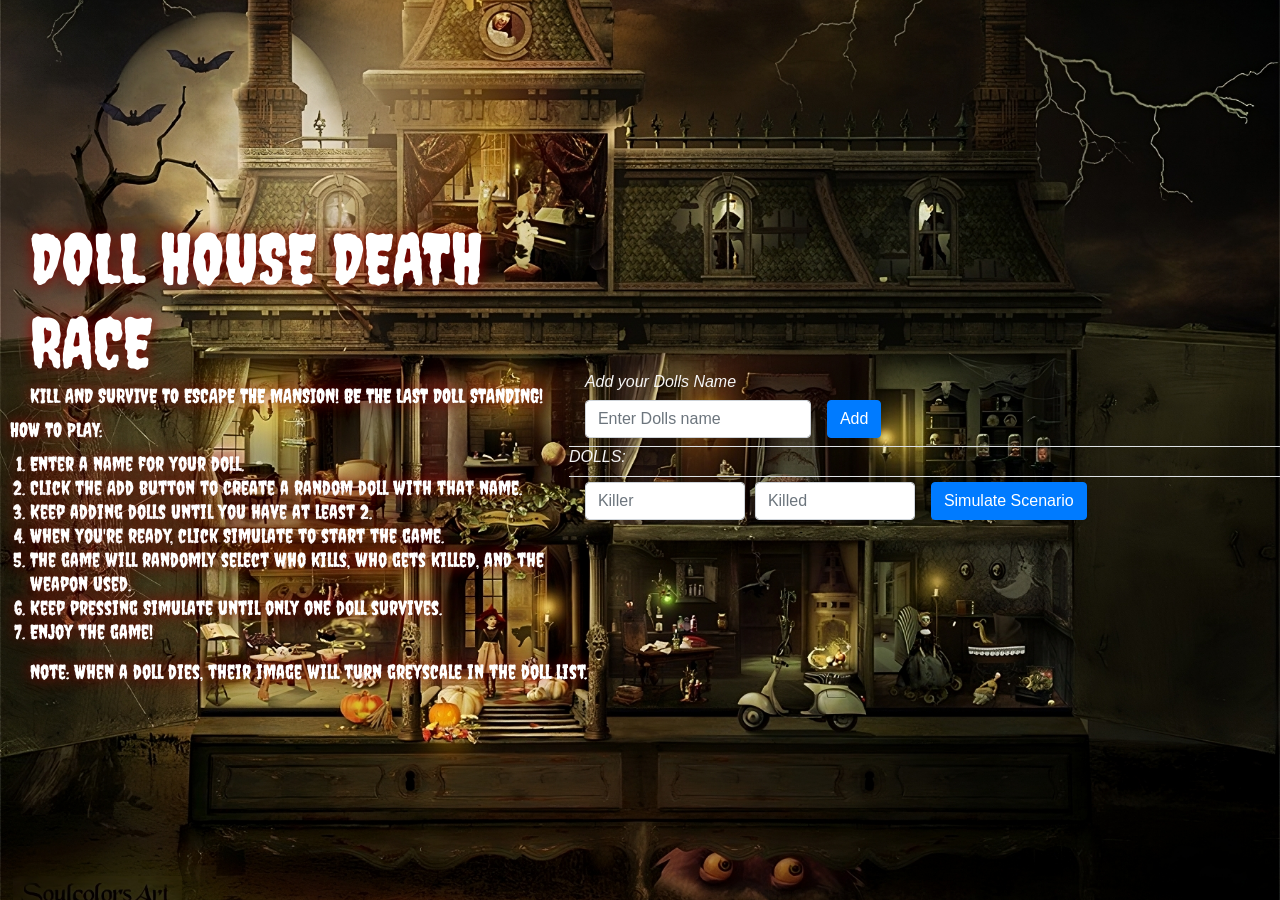
<file: index.html>
<!DOCTYPE html>
<html lang="en">
  <head>
    <meta charset="UTF-8" />
    <meta name="viewport" content="width=device-width, initial-scale=1.0" />
    <link
      rel="stylesheet"
      href="https://stackpath.bootstrapcdn.com/bootstrap/4.3.1/css/bootstrap.min.css"
      integrity="sha384-ggOyR0iXCbMQv3Xipma34MD+dH/1fQ784/j6cY/iJTQUOhcWr7x9JvoRxT2MZw1T"
      crossorigin="anonymous"
    />
    <style>
      @import url('https://fonts.googleapis.com/css2?family=Creepster&family=Sixtyfour+Convergence&display=swap');
      </style>
    <link rel="stylesheet" href="style.css" />
    <title> FINAL ACT 1_ CREEPY DOLL'S DEATH RACE </title>
  </head>
  <body>
    <div class="title">
      <link
        href="https://fonts.googleapis.com/css?family=Josefin+Sans"
        rel="stylesheet"
        type="text/css"
      />
      <h1>
        DOLL HOUSE DEATH RACE
      </h1>
      <h4>
        KILL AND SURVIVE TO ESCAPE THE MANSION! BE THE LAST DOLL STANDING!
      </h4>
      <h4 style="margin: 10px;">
        HOW TO PLAY:
      </h4>
      <h4>
        <ol>
          <li>Enter a name for your doll.</li>
          <li>Click the Add button to create a random doll with that name.</li>
          <li>Keep adding dolls until you have at least 2.</li>
          <li>When you're ready, click Simulate to start the game.</li>
          <li>The game will randomly select who kills, who gets killed, and the weapon used.</li>
          <li>Keep pressing Simulate until only one doll survives.</li>
          <li>Enjoy the game!</li>
        </ol>
      </h4>
      <h4> Note: When a doll dies, their image will turn greyscale in the doll list. </h4>
    </div>

    <div class="content-container">
      <h6 style="margin-left: 16px">Add your Dolls Name</h6>
      <div class="form-inline">
        <div class="form-group mx-sm-3 mb-2">
          <input
            type="text"
            class="form-control"
            id="monster-name"
            placeholder="Enter Dolls name"
            onfocus="this.value=''"
          />
        </div>
        <button type="submit" class="btn btn-primary mb-2" onclick="add()">
          Add
        </button>
      </div>
      <div class="divider" >
        <div class="border-top">
          <h6>DOLLS:</h6>
          <section id="monster-container"> </section>
        </div>
        <div id="winner" class="border-top">
          <div class="winner-inputs">
            <div class="form-inline winner-inputs">
              <div class="form-group mx-sm-3 mb-2">
                <input 
                  type="text"
                  style="width: 160px !important"
                  class="form-control pangalan"
                  id="Killer-name"
                  placeholder="Killer"
                />
                <input 
                type="text"
                style="width: 160px !important"
                class="form-control pangalan space"
                id="Killed-name"
                placeholder="Killed"
              />

              </div>
              <button
                type="submit"
                class="btn btn-primary mb-2"
                onclick="pick()"
              >
                Simulate Scenario
              </button>

            </div>
          </div>
        </div>
      </div>
    </div>
  </body>
  <footer>
    <script src="script.js"></script>
    <script src="https://ajax.googleapis.com/ajax/libs/jquery/3.5.1/jquery.min.js"></script>
  </footer>
</html>
</file>
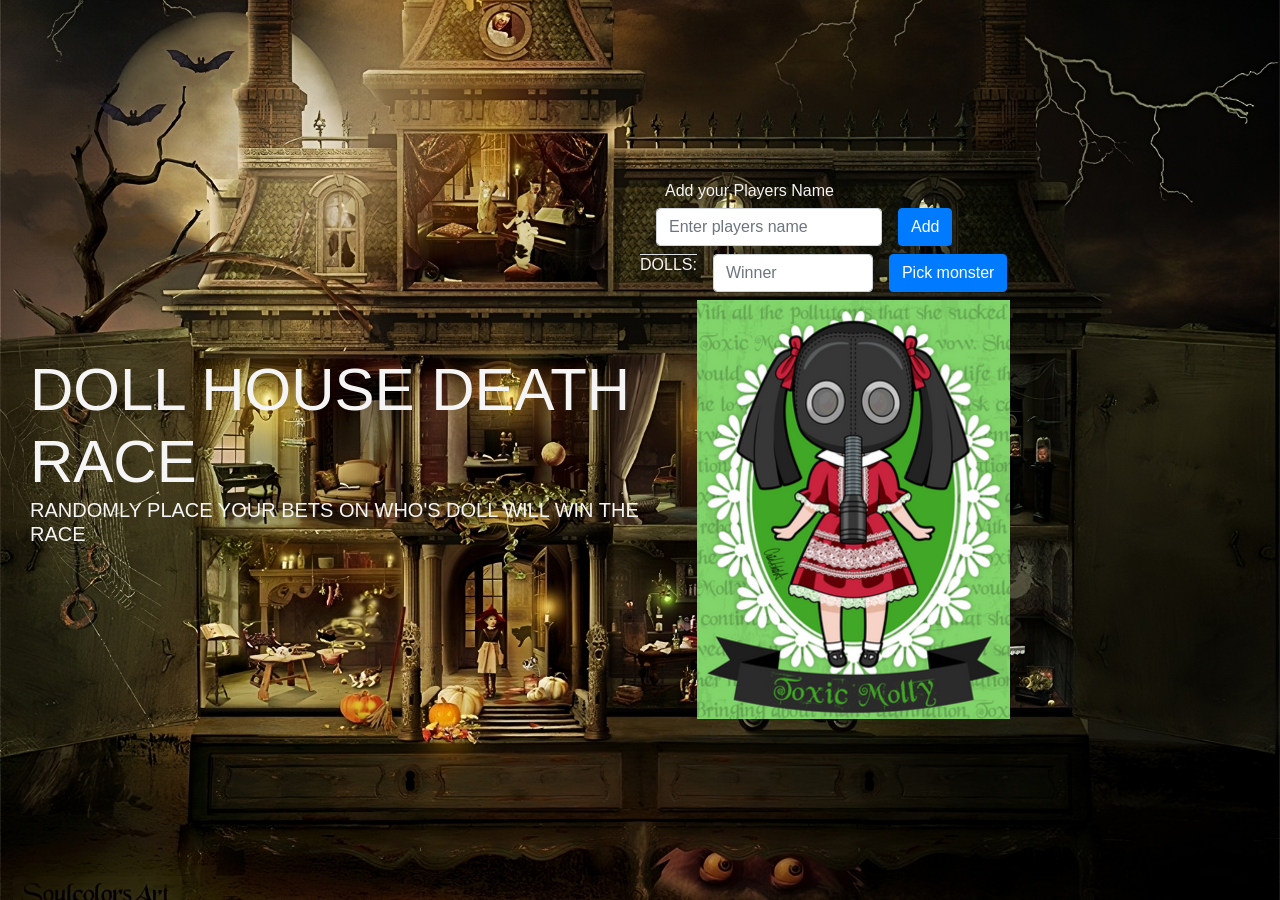
<file: Jarencio_Act4/index.html>
<!DOCTYPE html>
<html lang="en">
  <head>
    <meta charset="UTF-8" />
    <meta name="viewport" content="width=device-width, initial-scale=1.0" />
    <link
      rel="stylesheet"
      href="https://stackpath.bootstrapcdn.com/bootstrap/4.3.1/css/bootstrap.min.css"
      integrity="sha384-ggOyR0iXCbMQv3Xipma34MD+dH/1fQ784/j6cY/iJTQUOhcWr7x9JvoRxT2MZw1T"
      crossorigin="anonymous"
    />
    <link rel="stylesheet" href="style.css" />
    <title>Module 11</title>
  </head>
  <body>
    <div class="title">
      <link
        href="https://fonts.googleapis.com/css?family=Josefin+Sans"
        rel="stylesheet"
        type="text/css"
      />
      <h1>
        DOLL HOUSE DEATH RACE
      </h1>
      <h4>
        RANDOMLY PLACE YOUR BETS ON WHO'S DOLL WILL WIN THE RACE
      </h4>
    </div>

    <!-- <div>
        <h1 style="text-align: center;">MONSTER WHEEL!</h1>
    </div> -->

    <div class="content-container">
      <h6 style="margin-left: 25px">Add your Players Name</h6>
      <div class="form-inline">
        <div class="form-group mx-sm-3 mb-2">
          <input
            type="text"
            class="form-control"
            id="monster-name"
            placeholder="Enter players name"
            onfocus="this.value=''"
          />
        </div>
        <button type="submit" class="btn btn-primary mb-2" onclick="add()">
          Add
        </button>
      </div>
      <div class="divider" style="display: flex; justify-content: space-around">
        <div class="border-top">
          <h6>DOLLS:</h6>
          <section id="monster-container"></section>
        </div>
        <div id="winner">
          <div class="winner-inputs">
            <div class="form-inline winner-inputs">
              <div class="form-group mx-sm-3 mb-2">
                <input
                  type="text"
                  style="width: 160px !important"
                  class="form-control pangalan"
                  id="winner-name"
                  placeholder="Winner"
                />
              </div>
              <button
                type="submit"
                class="btn btn-primary mb-2"
                onclick="pick()"
              >
                Pick monster
              </button>

            <img src="/Character_Images/Toxic_Molty.png" alt="">
            </div>
          </div>
        </div>
      </div>
    </div>
  </body>
  <footer>
    <script src="script.js"></script>
    <script src="https://ajax.googleapis.com/ajax/libs/jquery/3.5.1/jquery.min.js"></script>
  </footer>
</html>
</file>
<file: style.css>
*{
    margin: 0;
    padding: 0; 
 }
 
 .content-container{
     width: 100%;
     margin: auto;
 }
 .monster-profile{
     display: flex;
     margin-top: 5px;
 }
 html {
     margin: 0;
     height: 100%;
   }
   
   body {
     margin: 0;
     height: 100%;
    
     display: flex;
     justify-content: center;
     align-items: center;
     background-image: url(Character_Images/Background-transformed.jpeg);
     background-size: cover;
     background-repeat: no-repeat;
     background-attachment: fixed;
     background-position: center;

   }
   

   h1, h4 {
    margin: 0;
    margin-left: 30px;
    width: 100%;
    display: flex;
    justify-content: left;
    position: relative;
    color: white;
    font-size: 70px;
    text-shadow: 0px 0px 15px darkred;
    font-family: "Creepster", system-ui;
    font-weight: 400;
    font-style: normal;
  }
   
   h4{
    margin-top: 0%;
    font-size: 20px;
   }

   h6{
    color: whitesmoke; 
    font-style: italic;
    
   }

     .title 
     { 
     top: 20px;
     left: 20%;
     background-size: 100px 100px;
     width: 80%;
 
     }

     .placement{
      margin-left: 0%;
     }

    #winner{
      margin-top: 10px;
    }

    .winner-inputs{
      margin-top: 5px;
    }

    .monster-profile {
      display: inline-block;
      margin: 10px;
    }
    
    .monster-container-inner {
      text-align: center;
    }

    .img-thumbnail{
      width: 130px;
      height: 170px;
    }

    .img-fluid{
      width: 110px;
      height: 150px;
    }

    .space{
      margin-left: 10px;
    }

    .img-thumbnail {
      border: 2px solid #fff; /* thinner white border */
    }
    
    .killed-image {
      border: 2px solid red; /* red border for killed image */
    }

    .killer-input {
      background-color: gold; /* gold background for killer input */
    }
    
    .killed-input {
      background-color: red; /* red background for killed input */
    }

    @media only screen and (max-width: 1024px) {

      h1{
        font-size: 50px;
      }

      h4{
        font-size: 20px;   
      }

      .title 
      { 
        width: 50%;
      }

      .img-thumbnail{
        width: 110px;
        height: 150px;
      }
  
      .img-fluid{
        width: 110px;
        height: 150px;
      }
    }
    
    @media only screen and (max-width: 480px) {

      h1{
        font-size: 40px;
        margin-left: 5px;
      }

      h4{
        font-size: 10px;   
        margin-left: 5px;
      }

      .title 
      { 
        width: 30%;
      }

      .img-thumbnail{
        width: 90px;
        height: 130px;
      }
  
      .img-fluid{
        width: 70px;
        height: 110px;
      }
    }
</file>
<file: Jarencio_Act4/style.css>
*{
    margin: 0;
    padding: 0; 
 }
 
 .content-container{
     width: 80%;
     margin: auto;
 }
 .monster-profile{
     display: flex;
     margin-top: 5px;
 }
 html {
     margin: 0;
     height: 100%;
   }
   
   body {
     margin: 0;
     height: 100%;
    
     display: flex;
     justify-content: center;
     align-items: center;
     background-image: url(Character_Images/Background-transformed.jpeg);
     background-size: cover;
     background-repeat: no-repeat;
     background-attachment: fixed;
     background-position: center;

   }
   
   
   html::before,
   html::after,
   body::before,
   body::after {
     content: "";
     position: absolute;
     top: 0;
     left: 0;
     display: block;
     width: .5vmin;
     height: .5vmin;
     border-radius: 50%;
     color: transparent;
   }

   
   h1,h4{
     margin: 0;
     margin-left: 30px;
     width: 100%;
     display: flex;
     justify-content: left;
     position: relative;
     color: whitesmoke;
     font-size: 60px;
   }
   
   h4{
    margin-top: 0%;
    font-size: 20px;
   }

   h6{
    color: whitesmoke; 
   }

     .title 
     { 
     top: 20px;
     left: 20%;
     background-size: 100px 100px;
     width: 80%;
 
     }
</file>
